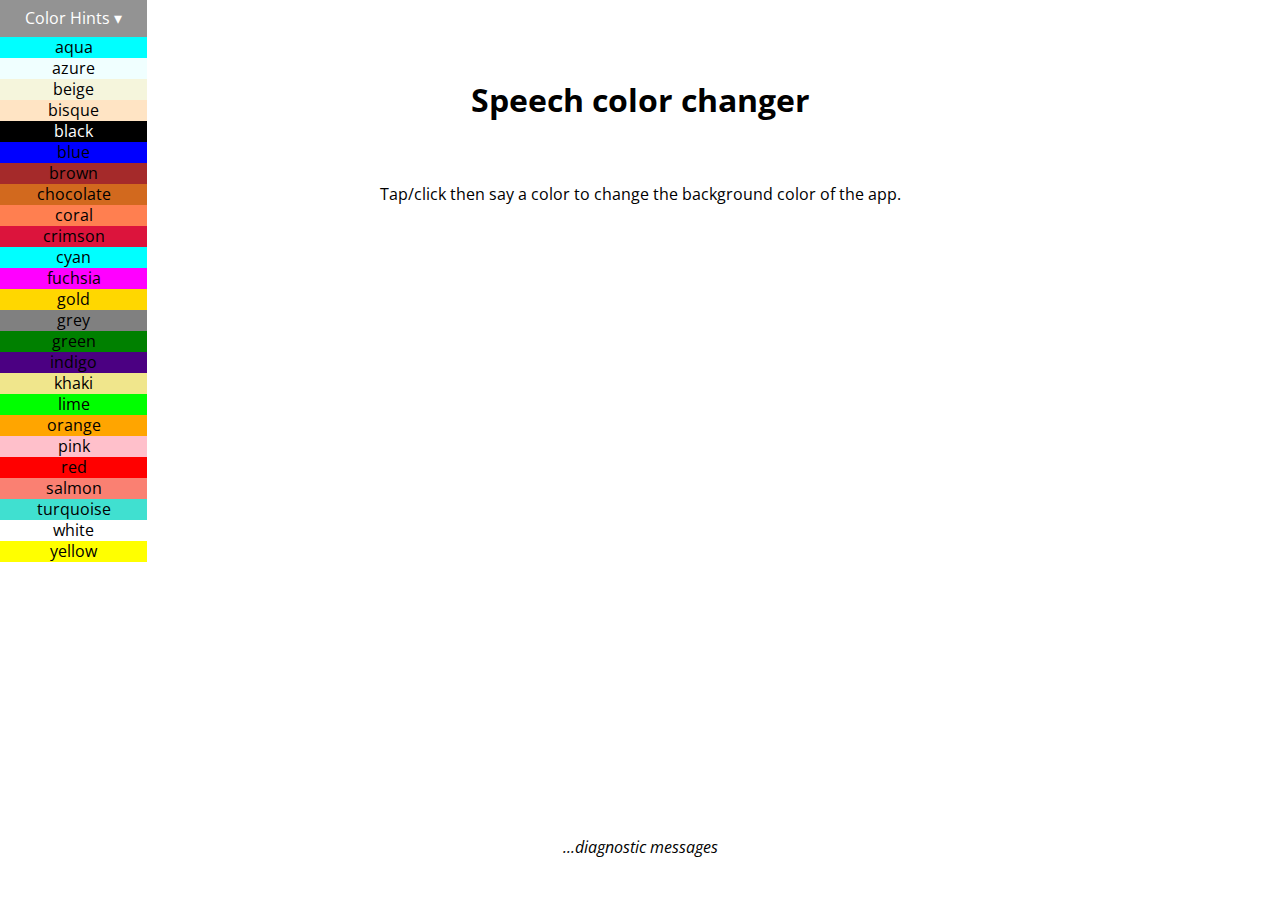
<file: speech-color-changer/index.html>
﻿<!DOCTYPE html>
<html>
  <head>
    <meta charset="utf-8">
    <meta http-equiv="X-UA-Compatible" content="IE=edge,chrome=1">
    <meta name="viewport" content="width=device-width">

    <title>Speech color changer</title>
    <link href="https://fonts.googleapis.com/css?family=Open+Sans&display=swap" rel="stylesheet">

    <link rel="stylesheet" href="style.css">
  </head>

  <body>
      <ul>
          <li>
              <a href="#">Color Hints &#9662;</a>
              <ul class="dropdown">
                  <li style="background: aqua">aqua</li>
                  <li style="background: azure">azure</li>
                  <li style="background: beige">beige</li>
                  <li style="background: bisque">bisque</li>
                  <li style="background: black; color: white">black</li>
                  <li style="background: blue">blue</li>
                  <li style="background: brown">brown</li>
                  <li style="background: chocolate">chocolate</li>
                  <li style="background: coral">coral</li>
                  <li style="background: crimson">crimson</li>
                  <li style="background: cyan">cyan</li>
                  <li style="background: fuchsia">fuchsia</li>
                  <li style="background: gold">gold</li>
                  <li style="background: grey">grey</li>
                  <li style="background: green">green</li>
                  <li style="background: indigo">indigo</li>
                  <li style="background: khaki">khaki</li>
                  <li style="background: lime">lime</li>
                  <li style="background: orange">orange</li>
                  <li style="background: pink">pink</li>
                  <li style="background: red">red</li>
                  <li style="background: salmon">salmon</li>
                  <li style="background: turquoise">turquoise</li>
                  <li style="background: white">white</li>
                  <li style="background: yellow">yellow</li>
              </ul>
          </li>
      </ul>


    <h1>Speech color changer</h1>

    <p>Tap/click then say a color to change the background color of the app.</p>

    <p class="hints"></p>
    <div>
        <p class="output"><em>...diagnostic messages</em></p>
    </div>

    <script src="script.js"></script>
  </body>
</html>
</file>
<file: speech-color-changer/style.css>
body, html {
  margin: 0;
}

html {
  height: 100%;
}

body {
  height: inherit;
  overflow: hidden;
}

h1, p {
  font-family: 'Open Sans', sans-serif;
  text-align: center;
  padding: 20px;
}

div {
  height: 100px;
  overflow: auto;
  position: absolute;
  bottom: 0px;
  right: 0;
  left: 0;
  background-color: rgba(255,255,255,0.2);
}

ul {
  margin: 0;
}

.hints span {
  text-shadow: 0px 0px 6px rgba(255,255,255,0.7);
}
ul{
  padding: 0;
  list-style: none;
  font-family: 'Open Sans', sans-serif;
}
ul li{
  display: inline-block;
  position: relative;
  line-height: 21px;
  text-align: left;
}
ul li a{
  display: block;
  padding: 8px 25px;
  color: #333;
  text-decoration: none;
}
ul li a:hover{
  color: #fff;
  background: #939393;
}
ul li ul.dropdown{
  min-width: 100%; /* Set width of the dropdown */
  background: #f2f2f2;
  display: none;
  position: absolute;
  z-index: 999;
  left: 0;
}
ul li:hover ul.dropdown{
  display: block; /* Display the dropdown */
}
ul li ul.dropdown li{
  display: block;
  text-align: center;
}
</file>
